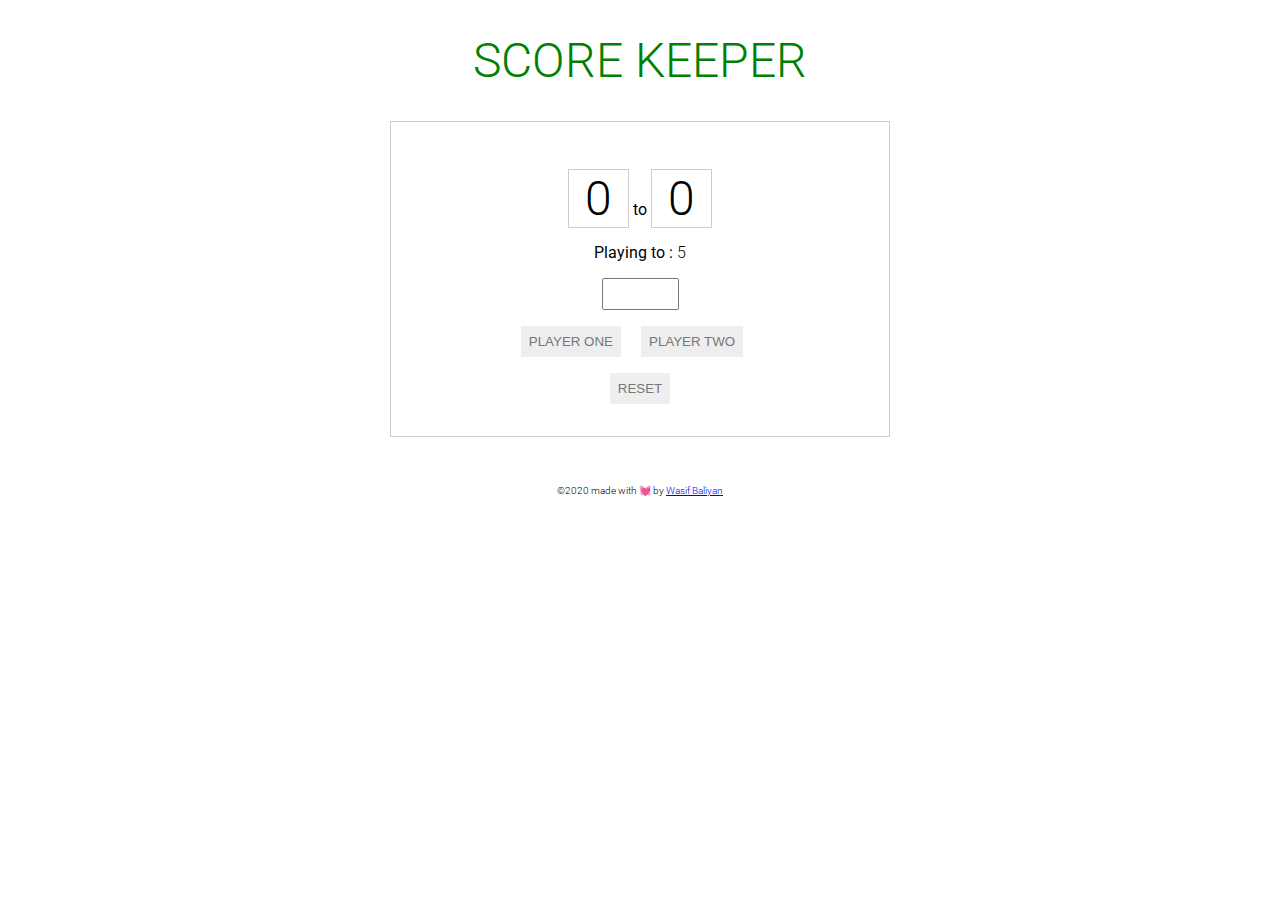
<file: index.html>
<!DOCTYPE html>
<html lang="en">
  <head>
    <title>Score Keeper</title>
    <link rel="stylesheet" type="text/css" href="./css/main.css" />
    <link
      href="https://fonts.googleapis.com/css2?family=Roboto:wght@300;400&display=swap"
      rel="stylesheet"
    />
  </head>
  <body>
    <header class="header">Score Keeper</header>
    <main class="main">
      <div class="winner"></div>
      <div class="score_display">
        <span class="one">0</span> to <span class="two">0</span>
      </div>
      <div class="score_play">
        Playing to : <span class="scoreUpTo">5</span>
      </div>
      <div class="input">
        <input class="num_input" min="0" max="100" type="number" />
      </div>
      <div class="player_btn">
        <button class="p1">Player One</button>
        <button class="p2">Player Two</button>
      </div>
      <div class="reset_btn">
        <button class="reset">Reset</button>
      </div>
    </main>
    <footer class="footer">
      ©2020 made with 💓 by
      <a href="https://wasifbaliyan.github.io" target="_blank">Wasif Baliyan</a>
    </footer>
    <script src="./js/index.js" type="text/javascript"></script>
  </body>
</html>
</file>
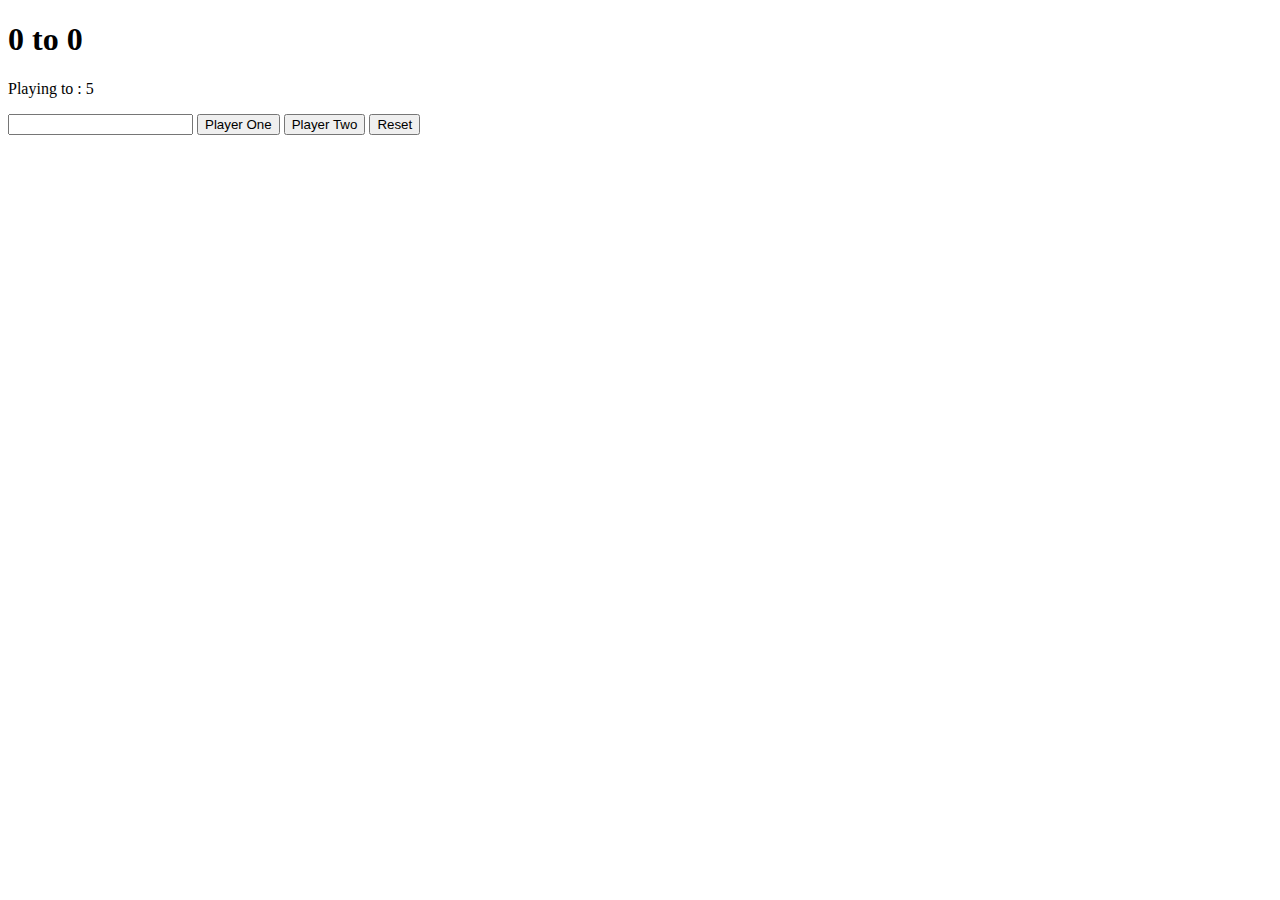
<file: score.html>
<!DOCTYPE html>
<html lang="en">
  <head>
    <title>Document</title>
    <link rel="stylesheet" href="score.css" />
  </head>
  <body>
    <h1><span class="one">0</span> to <span class="two">0</span></h1>
    <p>Playing to : <span class="scoreUpTo">5</span></p>
    <input class="" type="number" />
    <button class="p1">Player One</button>
    <button class="p2">Player Two</button>
    <button class="reset">Reset</button>
    <script src="score.js" type="text/javascript"></script>
  </body>
</html>
</file>
<file: css/main.css>
*::before,
*::after,
* {
  margin: 0;
  padding: 0;
  box-sizing: border-box;
}

body {
  font-family: Roboto, sans-serif;
}

.header {
  color: green;
  font-size: 48px;
  font-weight: 300;
  text-align: center;
  margin: 32px 0;
  text-transform: uppercase;
}

.main {
  max-width: 500px;
  border: 1px solid #ccc;
  margin: 0 auto;
  padding: 32px 0;
}
.winner {
  font-size: 19.2px;
  text-transform: uppercase;
  color: green;
  font-weight: 300;
  text-align: center;
}
.one,
.two {
  font-size: 48px;
  font-weight: 300;
  padding: 0 16px;
  border: 1px solid #ccc;
}
.score_display {
  text-align: center;
  margin: 16px 0;
}

.score_play {
  text-align: center;
  margin-bottom: 16px;
}
.scoreUpTo {
  font-size: 16px;
  font-weight: 300;
}

.input {
  text-align: center;
  margin-bottom: 16px;
}
.num_input {
  outline: none;
  display: inline-block;
  height: 32px;
  font-size: 19.2px;
}

.player_btn {
  text-align: center;
  margin-bottom: 16px;
}

.p1,
.p2 {
  margin-right: 16px;
  text-transform: uppercase;
  color: #777;
  background-color: #eee;
  outline: none;
  border: none;
  display: inline-block;
  padding: 8px;
  transition: all 0.3s;
  cursor: pointer;
}

.p1:hover,
.p2:hover,
.reset:hover {
  color: #fff;
  background-color: green;
}

.reset_btn {
  text-align: center;
}
.reset {
  text-transform: uppercase;
  color: #777;
  background-color: #eee;
  outline: none;
  border: none;
  display: inline-block;
  padding: 8px;
  transition: all 0.3s;
  cursor: pointer;
}

.footer {
  text-align: center;
  margin: 48px 0;
  font-weight: 300;
  font-size: 10px;
}

.footer a {
  color: blue;
}
.footer a:hover {
  text-decoration: none;
}
.success {
  color: green;
}
</file>
<file: score.css>
.success {
  color: green;
}
</file>
